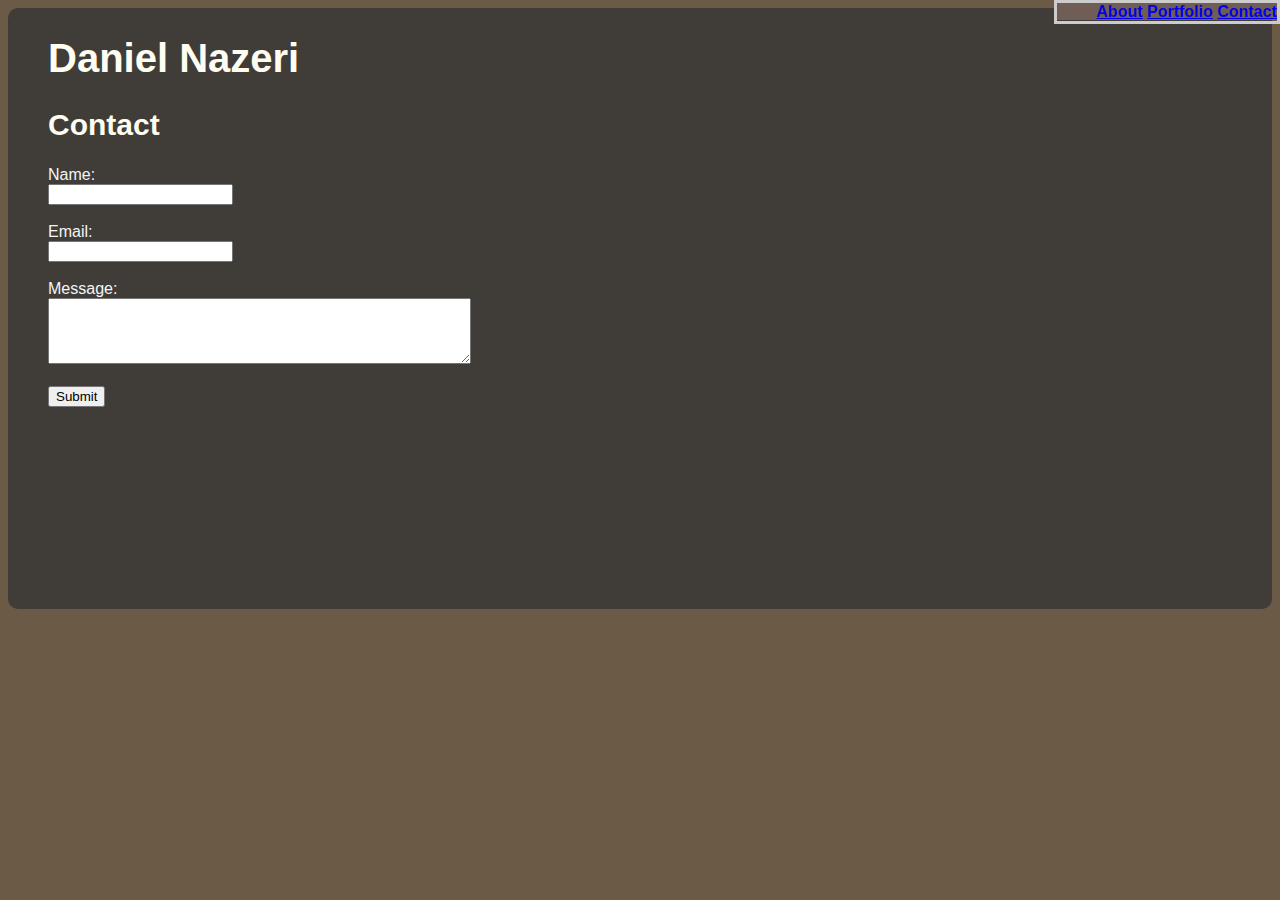
<file: contact.html>
<!DOCTYPE html>
<html lang="en">
<head>
    <meta charset="UTF-8">
    <meta name="viewport" content="width=device-width, initial-scale=1.0">
    <meta http-equiv="X-UA-Compatible" content="ie=edge">
    <title>DN - Contact</title>

    <link rel="stylesheet" type="text/css" href="assets/css/style.css">
</head>

<body>
    
<div class="main">
    <h1>Daniel Nazeri</h1>

    <h2>Contact</h2>

    
    <form style="color:whitesmoke" action="/action_page.php">
        Name:<br>
        <input type="text" name="name"><br><br>
        Email:<br>
        <input type="text" name="email"><br><br>
        Message:<br><textarea rows="4" cols="50"></textarea><br><br>
        <input type="submit" value="Submit">
      </form>
</div>

<div class="fixed">
    <ul id="nav">
        <li id="nav"><a href="index.html">About</a></li>
        <li id="nav"><a href="portfolio.html">Portfolio</a></li>
        <li id="nav"><a href="contact.html">Contact</a></li>
    </ul>
</div>

</body>

</html>
</file>
<file: assets/css/style.css>
body
{
    background-color: rgb(107, 90, 69);
    font-family: Arial, Helvetica, sans-serif;
    background-size: 100%;
}

h1
{
    color: #FFFCF2;
    font-size: 40px;
}

h2
{
    color: #FFFCF2;
    font-size: 30px;
}

.portrait
{
    width: 200px;
    height: 200px;
    float: left;
    position: absolute;
}

.main
{
    border-radius: 10px;
    background-color: #403D39;
    background-size: 100%;
    padding: 100px;
    width: auto;
    height: 500px;
    padding-left: 40px;
    padding-top: 1px; 

}

p
{
    color: #F0F7F4;
    text-align: justify;
    margin: auto;
    height: auto;
    float: right;
    position: left;
    padding-left: 44%;
}

#nav
{
    display: inline;
}

ul
{
    background-color: #705D56;
    color: #F0F7F4;
    font-weight: bold;
}

div.fixed {
    position: fixed;
    top: 0;
    right: 0;
    width: auto;
    border: 3px solid #cccccc;
}

.showcase {
    font-size: 15px;
    font-weight: bold;
    margin: auto;
    color: #FFFCF2;
}

.row {
    display: flex;
    flex-wrap: wrap;
    padding: 0 4px;
  }
  
  .column {
    flex: 25%;
    max-width: 25%;
    padding: 0 4px;
  }
  
  .column img {
    margin-top: 8px;
    vertical-align: middle;
  }
</file>
